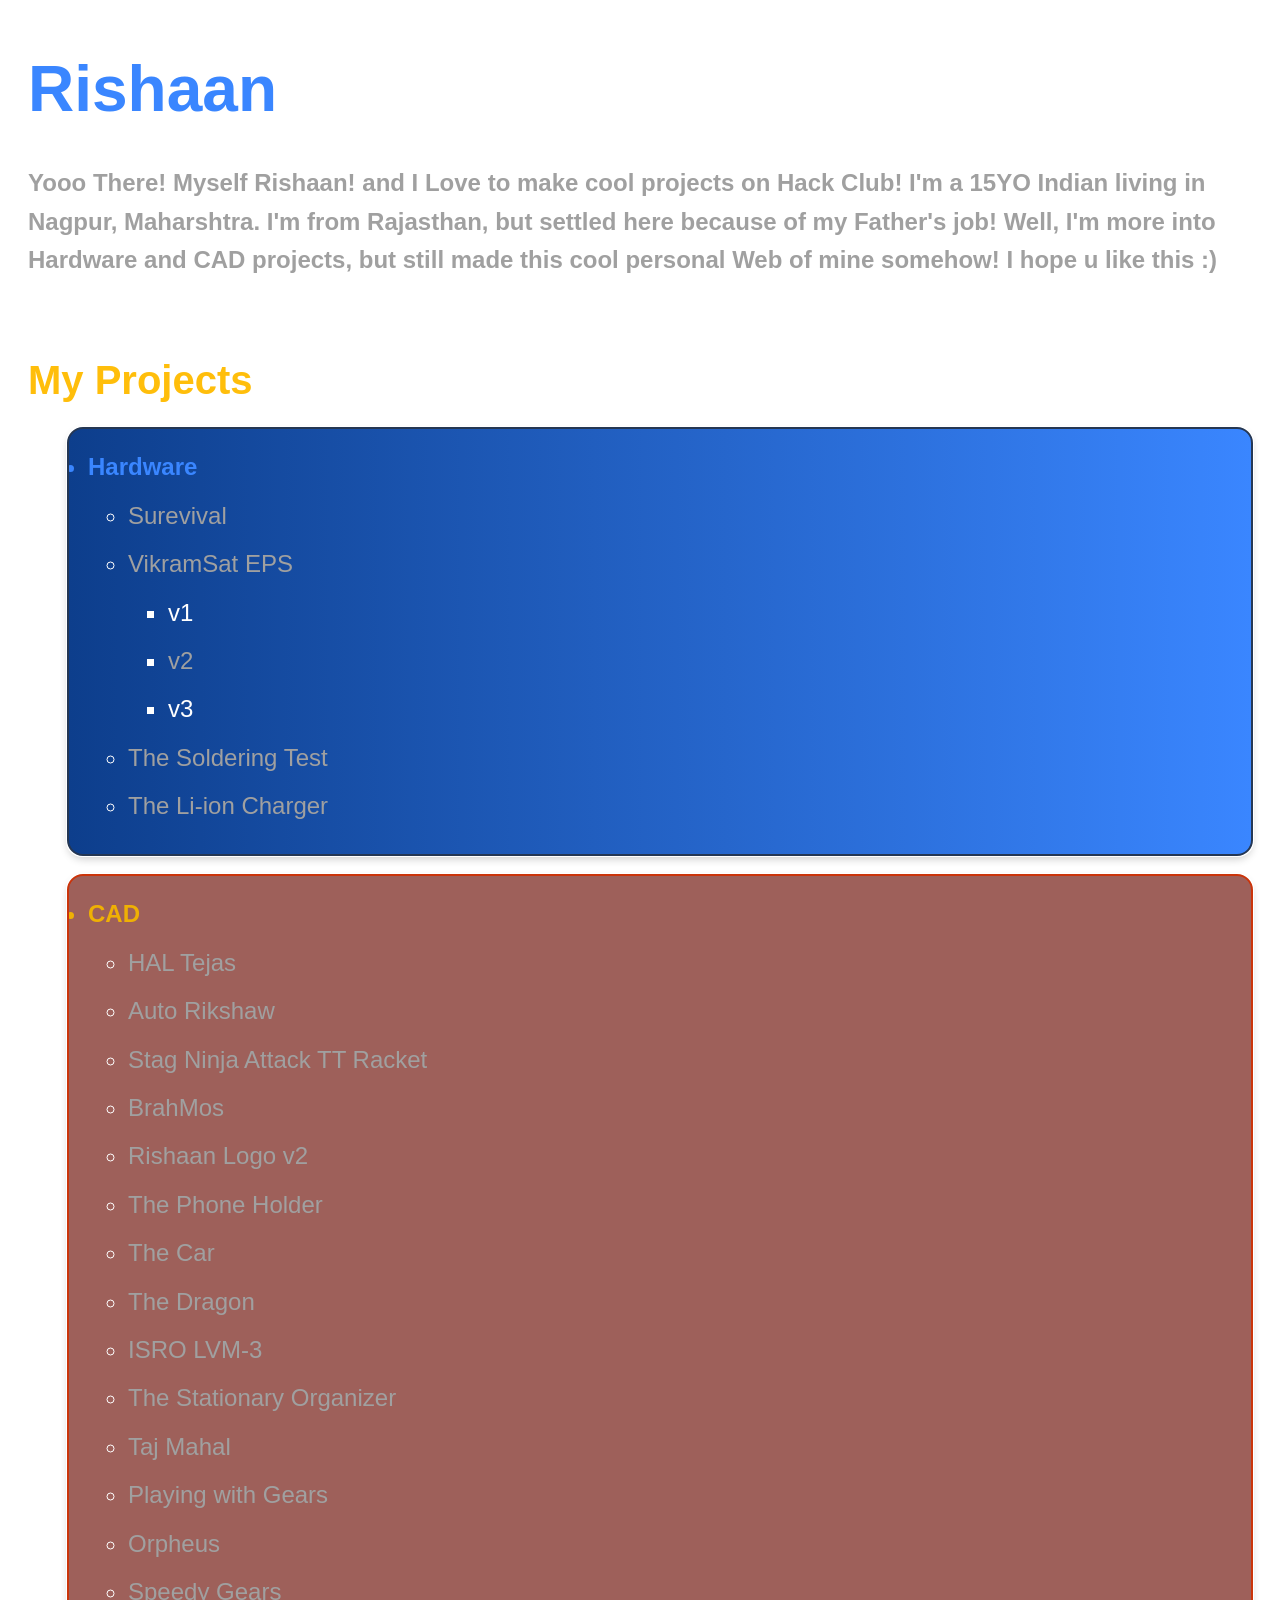
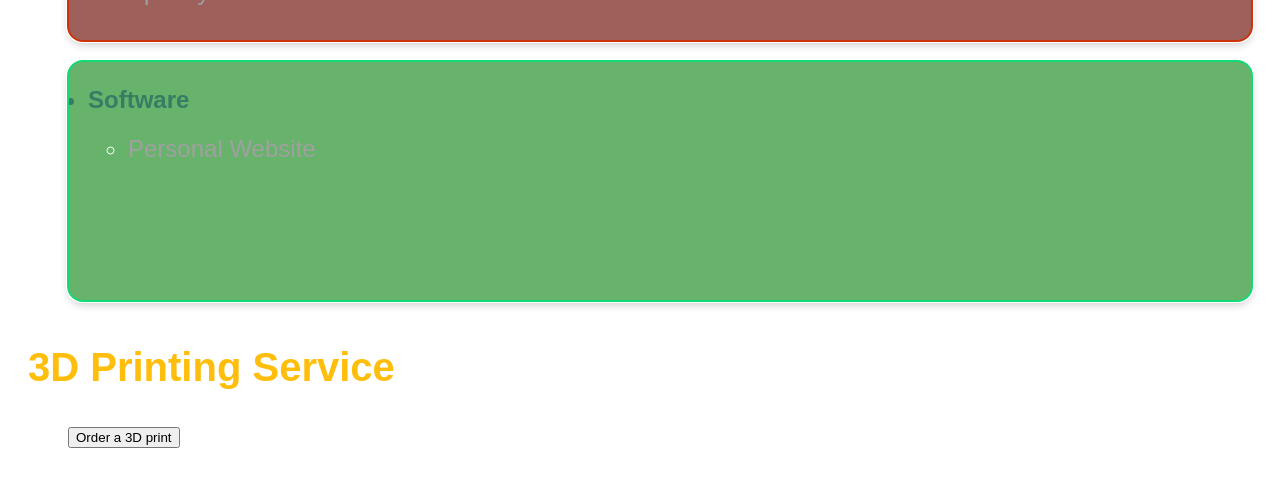
<file: index.html>
<!DOCTYPE html>
<html>
    <head>
        <meta charset="UTF-8">
        <meta name="viewport" content="width=device-width, initial-scale=1.0">
        <title>Rishaan</title>
        <link rel="stylesheet" href="styles.css">
        <link rel="icon" href="Rishaan Logo.png" type="image/png">
    </head>
    <body>
        <h1><strong>Rishaan</strong></h1>
        <h3>Yooo There! Myself Rishaan! and I Love to make cool projects on Hack Club! I'm a 15YO Indian living in Nagpur, Maharshtra. I'm from Rajasthan, but settled here because of my Father's job! Well, I'm more into Hardware and CAD projects, but still made this cool personal Web of mine somehow! I hope u like this :)</h3>
        <br>
        <h2><strong>My Projects</strong></h2>
        <ul>
            <div class="project-card-hardware">
                <li id="Hardware"><strong>Hardware</strong></li>
                    <ul class="collapsible">
                        <li id="1"><a href="https://github.com/Rishaan2202/Surevival">Surevival</a></li>
                        <li id="2"><a href="https://github.com/Rishaan2202/VikramSat_Electrical-Power-Sub-System">VikramSat EPS</a></li>
                            <ul>
                                <li>v1</li>
                                <li><a href="https://github.com/Rishaan2202/VikramSat_Electrical-Power-Sub-System">v2</a></li>
                                <li>v3</li>
                            </ul> 
                        <li id="3"><a href="https://github.com/Rishaan2202/The-Soldering-Test">The Soldering Test</a></li>
                        <li id="4"><a href="https://github.com/Rishaan2202/The_Li-ion_Charger">The Li-ion Charger</a></li>
                    </ul>
            </div>

            <div class="project-card-cad">    
                <li id="CAD"><strong>CAD</strong></li>
                    <ul class="collapsible">
                        <li id="5"><a href="https://www.printables.com/model/1566625-hal-tejas">HAL Tejas</a></li>
                        <li id="6"><a href="https://www.printables.com/model/1607658-auto-rikshaw">Auto Rikshaw</a></li>
                        <li id="7"><a href="https://www.printables.com/model/1617306-stag-ninja-attack-tt-racquet">Stag Ninja Attack TT Racket</a></li>
                        <li id="8"><a href="https://www.printables.com/model/1556064-brahmos">BrahMos</a></li>
                        <li id="9"><a href="https://www.printables.com/model/1538388-the-rishaan-logo-v2">Rishaan Logo v2</a></li>
                        <li id="10"><a href="https://www.printables.com/model/1519354-the-phone-holder">The Phone Holder</a></li>
                        <li id="11"><a href="https://www.printables.com/model/1523788-the-car">The Car</a></li>
                        <li id="12"><a href="https://www.printables.com/model/1541152-the-dragon">The Dragon</a></li>
                        <li id="13"><a href="https://www.printables.com/model/1543477-isro-lvm-3">ISRO LVM-3</a></li>
                        <li id="14"><a href="https://www.printables.com/model/1549548-the-stationary-organizer">The Stationary Organizer</a></li>
                        <li id="15"><a href="https://www.printables.com/model/1578495-taj-mahal">Taj Mahal</a></li>
                        <li id="16"><a href="https://www.printables.com/model/1585005-playing-with-gears">Playing with Gears</a></li>
                        <li id="17"><a href="https://www.printables.com/model/1620625-orpheus">Orpheus</a></li>
                        <li id="18"><a href="https://www.printables.com/model/1611712-speedy-gears">Speedy Gears</a></li>
                    </ul>
            </div>

            <div class="project-card-software">
                <li id="Software"><strong>Software</strong></li>
                    <ul class="collapsible">
                        <li id="19"><a href="https://github.com/Rishaan2202/Personal-Website">Personal Website</a></li>
                    </ul>
            </div>
        </ul>
            <h2><strong>3D Printing Service</strong></h2>
            <ul>
                <li id="3D Print Orders"><button>Order a 3D print</button></li>      
            </ul>
            
    <script src="script.js" defer></script>    
    </body>
</html>
</file>
<file: styles.css>
body {
    background-color: linear-gradient(to right, #0a0e27, #1b1f3b);
    color: #ffffff;
    font-family: 'Public Sans', sans-serif;
    padding: 20px;
    line-height: 1.6;
}

a {
    color: #a0a0a0;
    text-decoration: none;
}

a:hover {
    text-decoration: bold;
    color: #e74c3c;
    cursor: grabbing;
}

h1 {
    font-size: 4em;
    color: #3a86ff;
    margin-bottom: 10px;
    margin-top: 10px;
}

h2 {
    font-size: 2.5em;
    color: #ffbe0b;
    margin-bottom: 10px;
}

h3 {
    font-size: 1.5em;
    color: #a0a0a0;
    margin-bottom: 10px;
}

li {
    font-size: 1.5em;
    margin-bottom: 10px;
}

p {
    margin-bottom: 15px;
}

.project-card-hardware {
    background: linear-gradient(to right, #0d3e8c, #3a86ff);
    background-size: cover;
    border-radius: 15px;
    padding: 20px;
    margin-bottom: 20px;
    outline: auto 1px #253753;
    box-shadow: 0 4px 8px rgba(0, 0, 0, 0.2);
}


.project-card-cad {
    background-color: #873b33ce;
    background-size: cover;
    border-radius: 15px;
    padding: 20px;
    margin-bottom: 20px;
    outline: auto 1px #cb340a;
    box-shadow: 0 4px 8px rgba(0, 0, 0, 0.2);
}

.project-card-software {
    background-color: #67b36b;
    background-size: cover;
    border-radius: 15px;
    padding: 20px;
    margin-bottom: 20px;
    outline: auto 1px #12da76;
    box-shadow: 0 4px 8px rgba(0, 0, 0, 0.2);
    height: 200px;
}

#Hardware {
    color: #3a86ff;
    border-color: #3a86ff;
}

#CAD {
    color: #efb004;
    border-color: #efb004;
}

#Software {
    color: #367d65;
    border-color: #367d65;
}

#Printing {
    color: #22632e;
    border-color: #ffbe0b;
}
</file>
